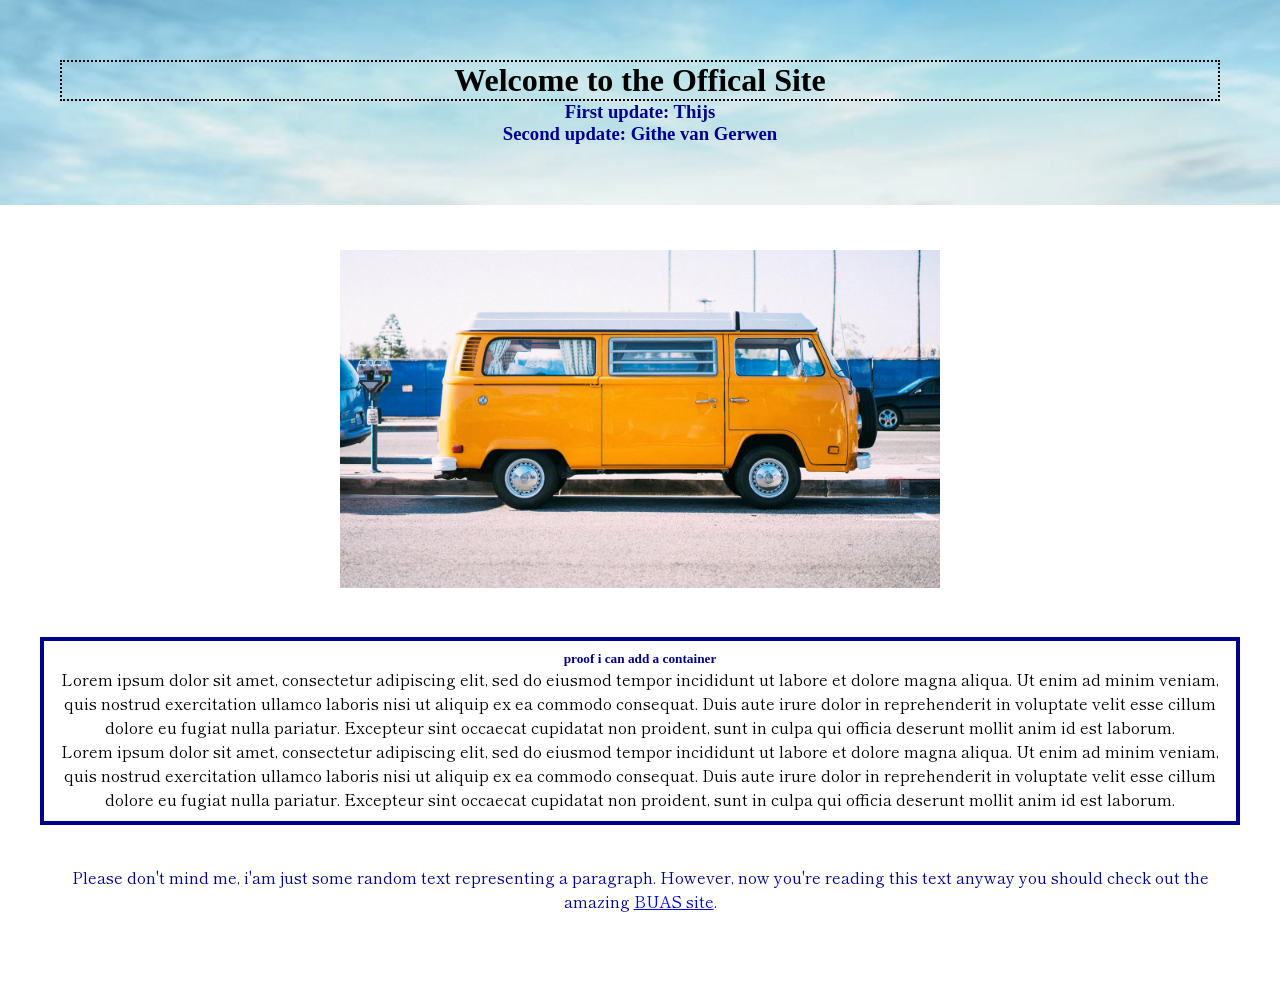
<file: index.html>
<!DOCTYPE html>
<html>

<head>
<meta charset="utf-8">
<title>The Offical Site</title>
<link href="css/styles.css" rel="stylesheet" type="text/css">
<link rel="preconnect" href="https://fonts.gstatic.com">
<link href="https://fonts.googleapis.com/css2?family=Shippori+Mincho+B1:wght@600&display=swap" rel="stylesheet">
</head>

<body>
 <header>
  <h1 cLass="title" >Welcome to the Offical Site</h1>
	<h3>First update: Thijs</h3>
	<h3>Second update: Githe van Gerwen</h3>
 </header>
	
  <nav>
    <img src="images/vw_van.jpg" alt="vw van">
  </nav>

  <section>
    <div>
	 <h5>proof i can add a container</h5>
 	 <p>Lorem ipsum dolor sit amet, consectetur adipiscing elit, sed do eiusmod tempor incididunt ut labore et dolore magna aliqua. Ut enim ad minim veniam, quis nostrud exercitation ullamco laboris nisi ut aliquip ex ea commodo consequat. Duis aute irure dolor in reprehenderit in voluptate velit esse cillum dolore eu fugiat nulla pariatur. Excepteur sint occaecat cupidatat non proident, sunt in culpa qui officia deserunt mollit anim id est laborum.</p>
	 <p>Lorem ipsum dolor sit amet, consectetur adipiscing elit, sed do eiusmod tempor incididunt ut labore et dolore magna aliqua. Ut enim ad minim veniam, quis nostrud exercitation ullamco laboris nisi ut aliquip ex ea commodo consequat. Duis aute irure dolor in reprehenderit in voluptate velit esse cillum dolore eu fugiat nulla pariatur. Excepteur sint occaecat cupidatat non proident, sunt in culpa qui officia deserunt mollit anim id est laborum.</p>
	</div>
  </section>

<footer>
	<p>Please don't mind me, i'am just some random text    representing a paragraph. However, now you're reading  this text anyway you   should check out the amazing <a       href="https://www.buas.nl/en">BUAS site</a>.</p>
</footer>
 
</body>

</html>
</file>
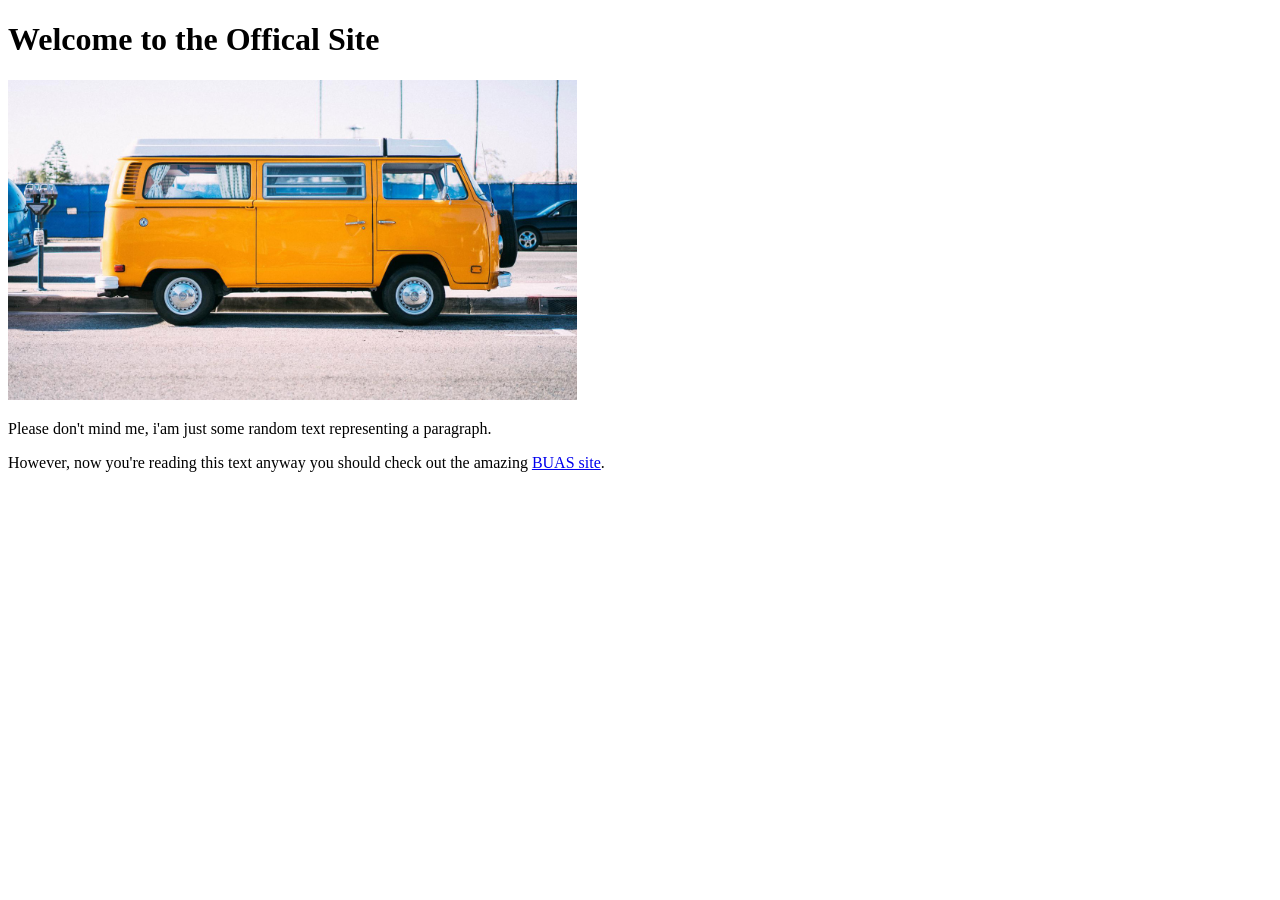
<file: index.html.html>
<!DOCTYPE html>
<html>
 
<head>
<meta charset="utf-8">
<title>The Offical Site</title>
</head>

<body>
  <h1>Welcome to the Offical Site</h1>

  <img src="images/vw_van.jpg" alt="vw van"       height="320">

  <p>Please don't mind me, i'am just some random text    representing a paragraph.</P>
  <p>However, now you're reading  this text anyway you   should check out the amazing <a       href="https://www.buas.nl/en">BUAS site</a>.</p>
</body>

</html>
</file>
<file: css/styles.css>
@charset "utf-8";

* { 
	text-align: center;
	margin: 0px;
    padding: 0px;
	border: 0px;
}

header { 
	background-image: url(../images/ocean.jpg);
	padding: 60px;
	margin-bottom: 5px;
	background-size: cover;
}


p {
	font-family: 'Shippori Mincho B1', serif;
}
	

.title { 
	color: black; 
	border: 2px dotted black; 
}

img {
	width: 600px;
	padding-bottom: 5px;
	padding-top: 40px;
}

section {
	float: left;
	margin: 40px;
	border: 4px solid darkblue; 
	padding: 10px; 
	background-color: white; 
}

h5, h3 { 
	color: darkblue;
}

footer {
	color: darkblue;
	margin: 60px;
	padding-bottom: 10px;
}
</file>
